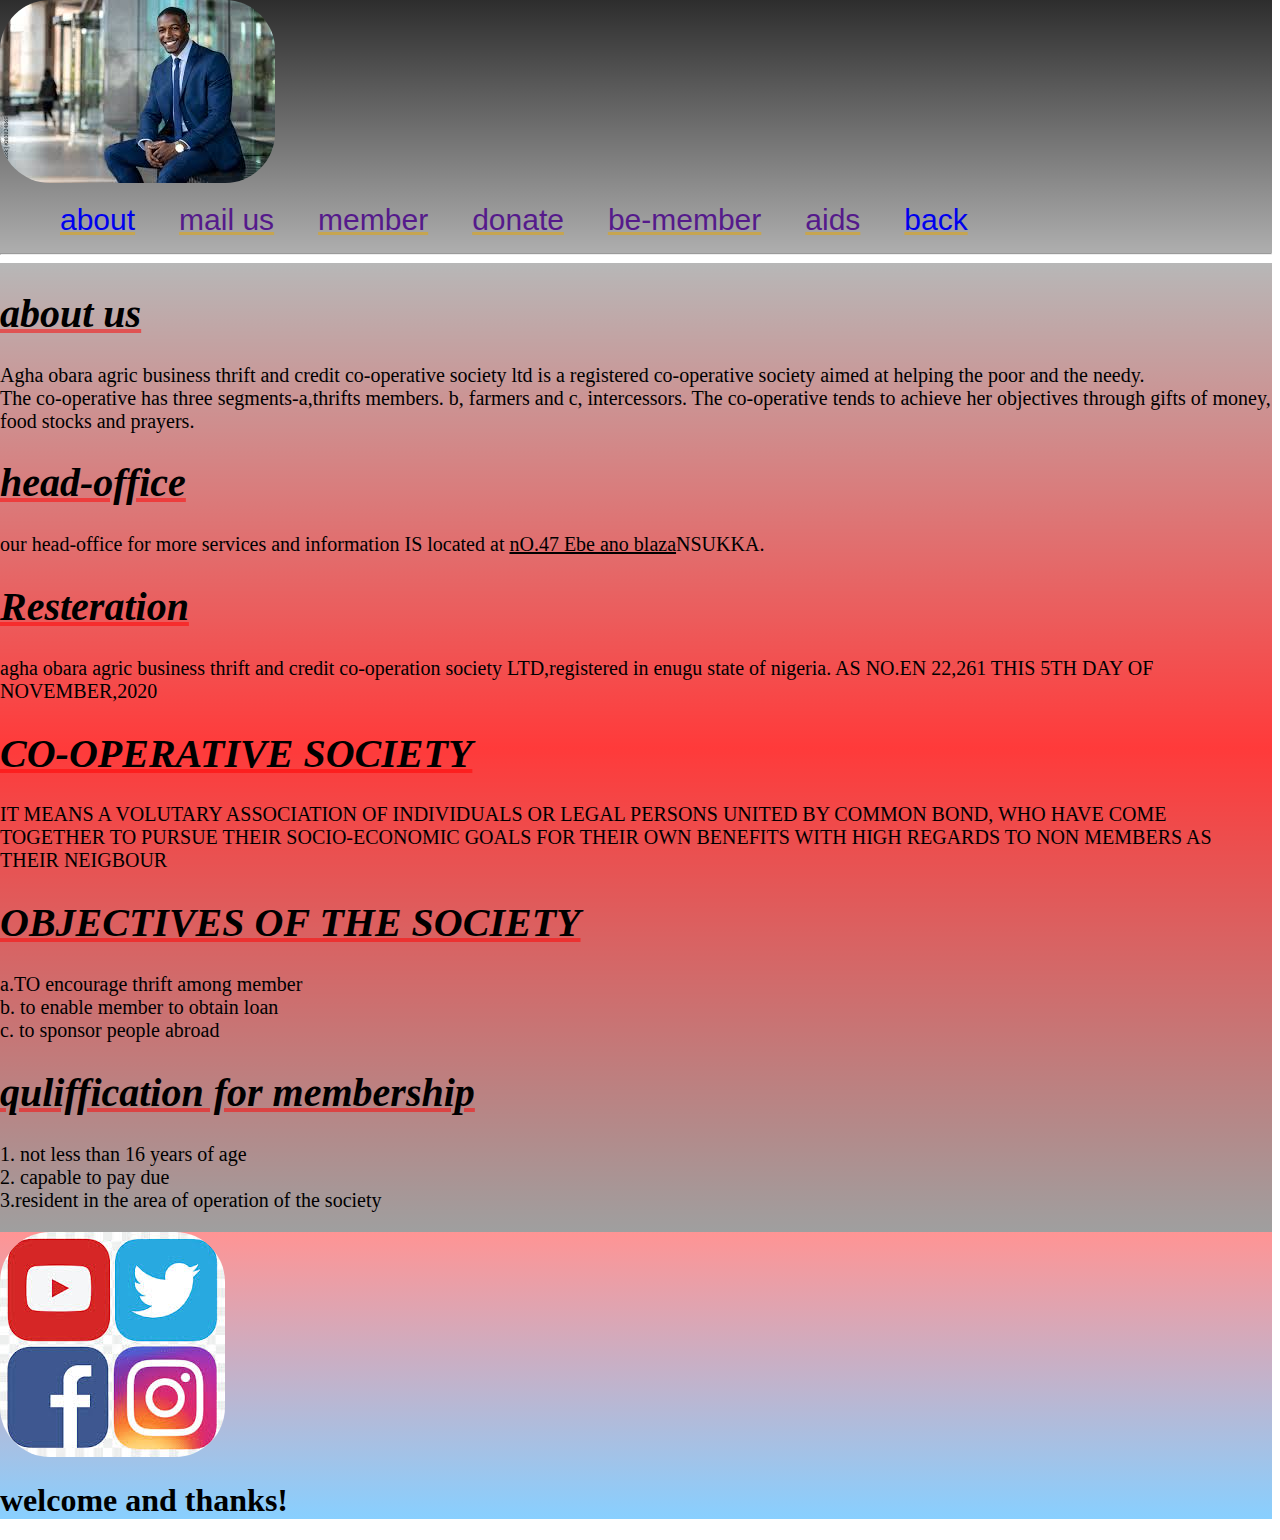
<file: about.html>
<!DOCTYPE html>
<html lang="en">
<head>
    <meta charset="UTF-8">
    <meta name="viewport" content="width=device-width, initial-scale=1.0">
    <title>Document</title>
</head>
<style>

    div.pig{
        background:linear-gradient(rgba(0, 0, 0, 0.822),rgba(0, 0, 0, 0.315)) ;
        align-items: center;
        justify-content: center;

    }
    div.pig img{
        border-radius: 50px;
        box-decoration-break: slice;
        border-width: 12px;
        
    }
   div .pig img:hover{
        background-color: blue;
        filter: saturate(5.9rem);

    }
    div.pig ul li{
        
        display: inline;
        
        font-family: Impact, Haettenschweiler, 'Arial Narrow Bold', sans-serif;
        font-size: 30px;
        

        justify-content: space-between;
        padding: 20px;
        
        
        
    }
    
    div.pig ul li a:hover{ 
        padding: 20px;
        border-radius: 10px;
        text-decoration-color: teal;

        background-color: rgba(0, 0, 0, 0.356);
        margin: 2px;
        font-family: Impact, Haettenschweiler, 'Arial Narrow Bold', sans-serif;
        font-style: initial;
        
    }
    
    div.pig ul li a{ 
        color: solid white;
        text-decoration: underline;
        text-decoration-color: rgba(218, 165, 32, 0.637);
       justify-content: center;
       align-content: center;
       border-color: gold;
       
       
      
      
    }
    div.rat{
        align-content: center;
        justify-content: center;
        background: linear-gradient( rgba(0, 0, 0, 0.281),rgba(255, 0, 0, 0.774),rgba(0, 0, 0, 0.377));
        filter: blur(70%) ;
        opacity: 1px;
    }
    div.rat h1{
        font-size: 40px;
        font-style: italic;
        text-decoration: underline;
        text-decoration-color: rgba(255, 0, 0, 0.5);
        lighting-color: rgba(0, 0, 0, 0.253);
    }
    div.rat p{
        font-size: 20px;
        
    }
    div.rat span{
        font-size: 3opx;
        text-decoration: underline;
        text-shadow: 20px;
    }
    div{
        background:linear-gradient(rgba(255, 0, 0, 0.418),rgba(0, 153, 255, 0.466));
        margin-bottom: -0%;

    }
    div.xas img{
        border-radius: 50px;
        background-color:red ;
    }
    h1{
        background: transparent;
    }
</style>

<body style="margin-left: 0%; margin-top: 0; margin-left: 0%;margin-bottom: 0%;">
    <div class="pig">
    <img src="images (1).jpeg" alt="">
    <ul>
        <li><a href="about.html">about</a></li>
        <li><a href="">mail us</a></li>
        <li><a href="">member</a></li>
        <li><a href="">donate</a></li>
        <li><a href="">be-member</a></li>
        <li><a href="">aids</a></li>
        <li><a href="commence web.html">back</a></li>
       </ul> <hr>
    </div>
    <div class="rat">
        <h1>about us</h1>
        <p>Agha obara agric business thrift and credit co-operative society ltd is a registered co-operative society aimed at helping the poor and the needy. <br>
            The co-operative has three segments-a,thrifts members. b, farmers and c, intercessors. The co-operative tends to 
         achieve her  objectives through gifts of money, food stocks and prayers. </p>
        <h1>head-office

        </h1>
        <p>our head-office for more services and information IS located at <span>nO.47 Ebe ano blaza</span>NSUKKA.</p>
      <h1>Resteration</h1>  
      

      <p>agha obara agric business thrift and credit co-operation society LTD,registered in enugu state of nigeria. AS NO.EN 22,261 THIS 5TH DAY OF NOVEMBER,2020   </p>
      <H1>CO-OPERATIVE SOCIETY</H1>
      <P>IT MEANS A VOLUTARY ASSOCIATION OF INDIVIDUALS OR LEGAL PERSONS UNITED BY COMMON BOND, WHO HAVE COME TOGETHER TO PURSUE THEIR SOCIO-ECONOMIC GOALS FOR THEIR OWN BENEFITS WITH HIGH REGARDS TO NON MEMBERS AS THEIR NEIGBOUR</P>
      <H1>OBJECTIVES OF THE SOCIETY</H1>
      <P>a.TO encourage thrift among member <br>b. to enable member to obtain loan <br> c. to sponsor people abroad </P>
      <h1>  quliffication for membership</h1>
      <p>1. not less than 16 years of age <br>
    2. capable to pay due <br>
3.resident in the area of operation of the society </p>

    </div>
    <div class="xas">
        <img src="download (1).jpeg" alt="">
        <h1>welcome and thanks!</h1>
    </div>
    
</py-script>
    
</body>
</html>
</file>
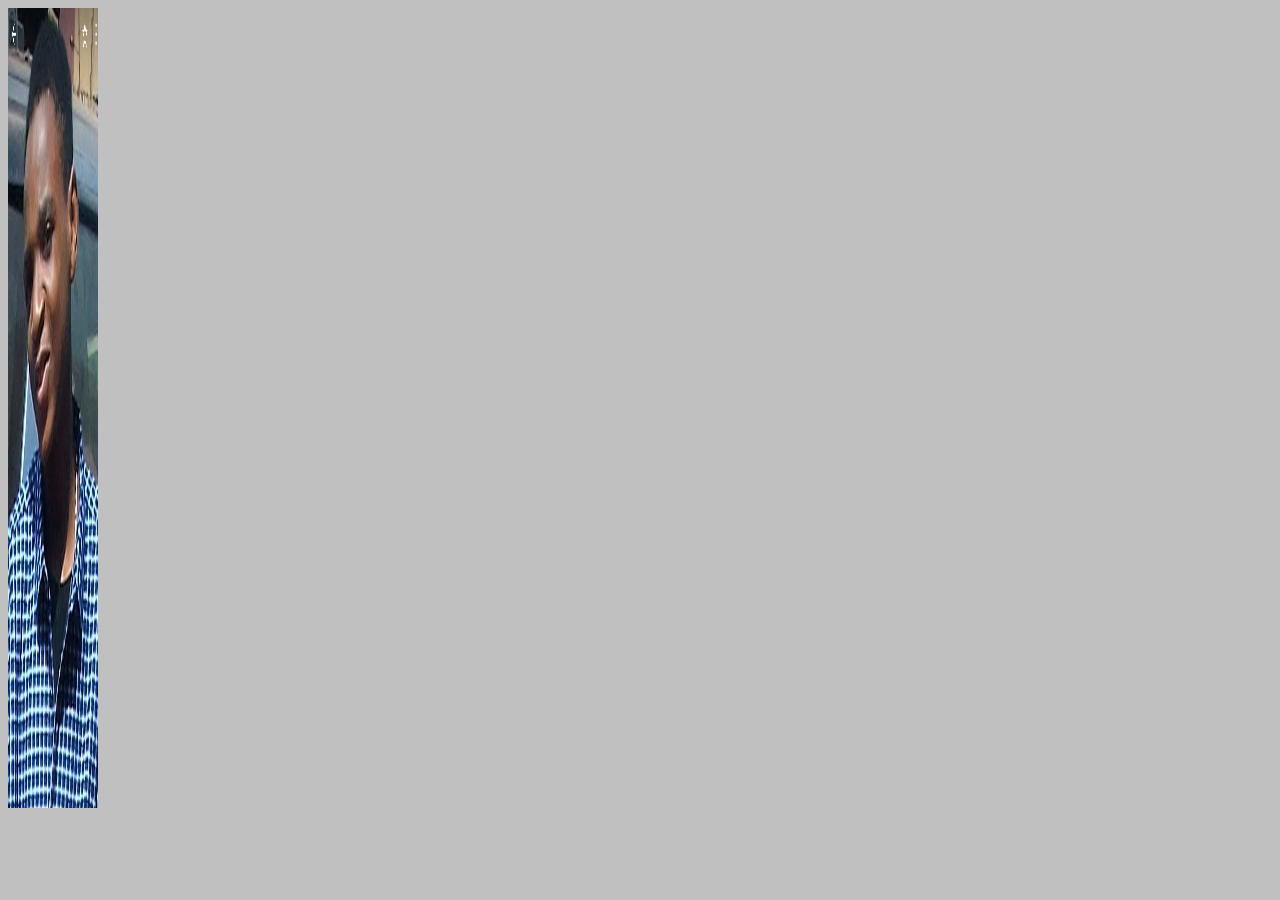
<file: aid.html>
<!DOCTYPE html>
<html lang="en">
<head>
    <meta charset="UTF-8">
    <meta name="viewport" content="width=device-width, initial-scale=1.0">
    <title>Document</title>
</head>
<style>
    body{
        background:rgba(128, 128, 128, 0.493);
    }
    object img{
        height: 800px;
        width: 90px;

    }-40px -20px 30px 10px  rgb(162, 55, 211)
    object{
        background-color: black;
    }
</style>
<body>
    <object data="" type=""><img src="Screenshot_20240317-164515.png"></object>
</body>
</html>
</file>
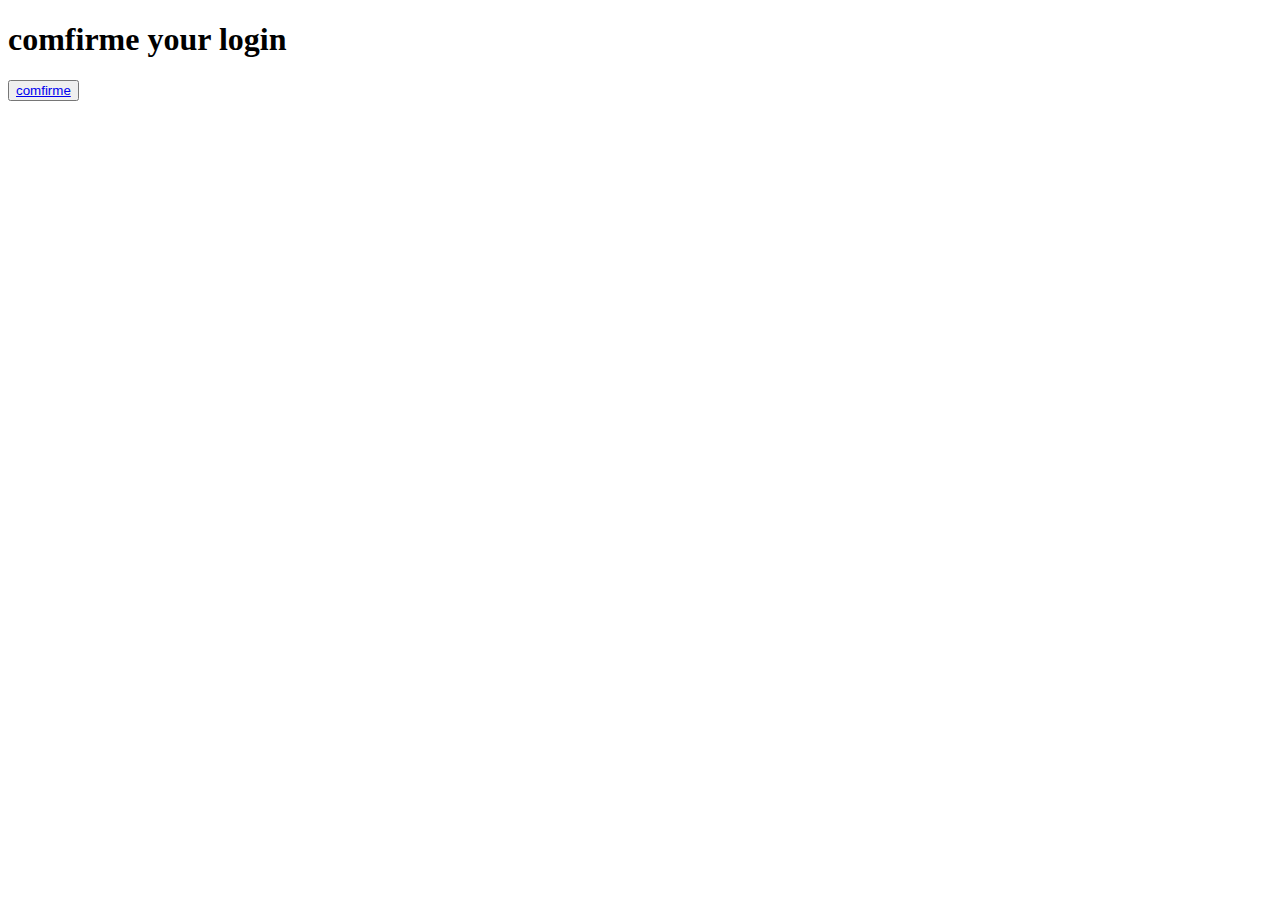
<file: comfire.html>
<!DOCTYPE html>
<html lang="en">
<head>
    <meta charset="UTF-8">
    <meta name="viewport" content="width=device-width, initial-scale=1.0">
    <title>Document</title>
</head>
<body>
    <main>
        <h1 colo>comfirme your login</h1>
        <div id="data"></div>
        <div>
            <button id="btn" ><a href="commence web.html">comfirme</a></button>
        </div>
<p id="type"></p>
    </main>
    <script>
        fetch('python.html')
        .then((result) => {const json=localStorage.getItem('form');
        const obj=JSON.parse(json);
        const type=document.getElementById("type");
        for( key in obj){
            const markup = 
            `<div>
                <span>${key}: ${obj[key] }</span>
                </div>
                `;
                document.getElementById("data").innerHTML=markup;
            }
            
        }).catch((err) => {
            type.textContent=json;
            
        });
        
    
    </script>
</body>
</html>
</file>
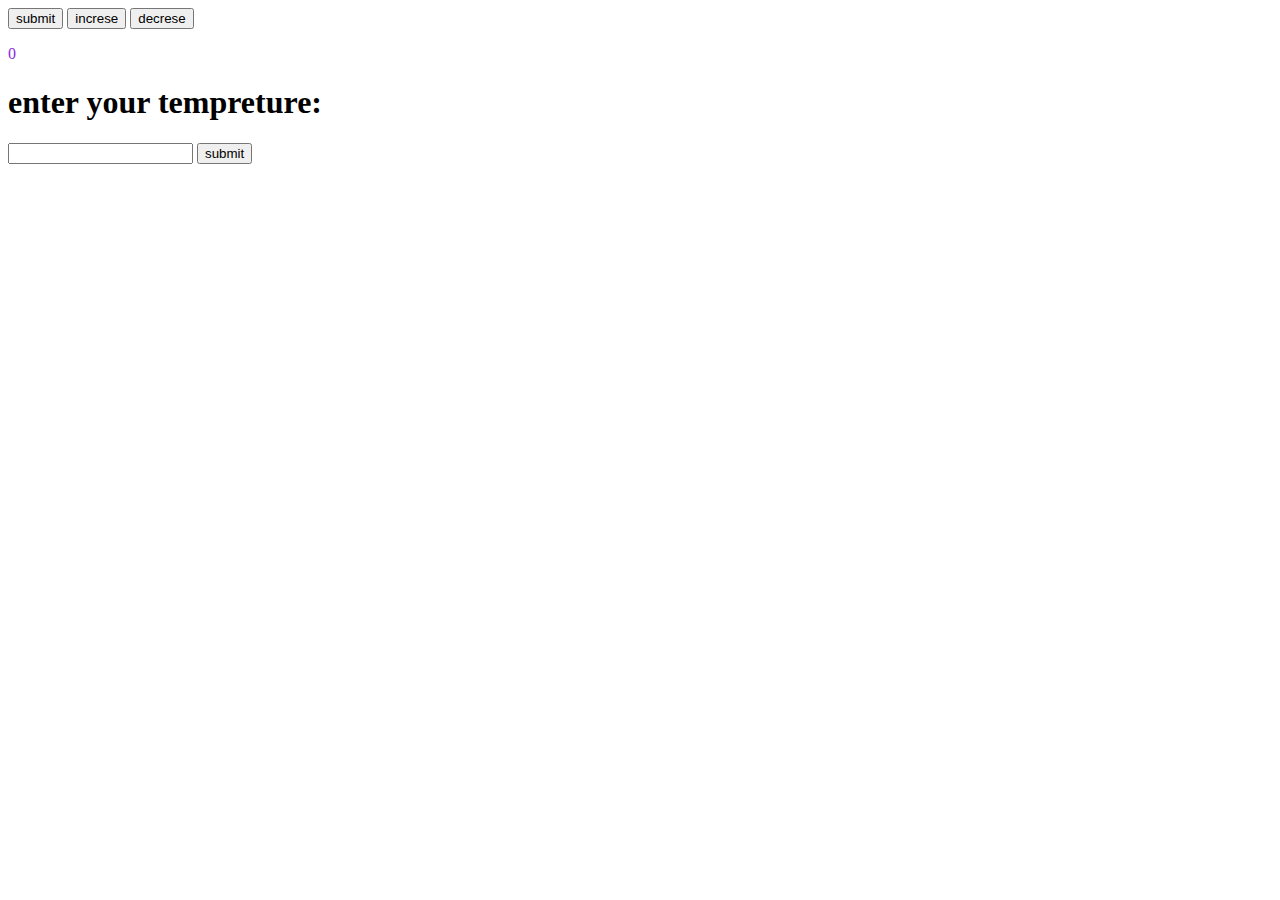
<file: it.html>
<!DOCTYPE html>
<html lang="en">
<head>
    <meta charset="UTF-8">
    <meta name="viewport" content="width=, initial-scale=1.0">
    <title>Document</title>
</head>
<body> 
    
    <button type="" id="white">submit</button>
    <button type="" id="ja"> increse</button>
    <button type="" id="ni">decrese</button>
<p id="fet" style="color: blueviolet;">0</p>
<h1>enter your tempreture:</h1>
<input type="text" id="text">
<button type="submit" id="submit">submit</button>
<p id="kill" style="color: brown;"></p>
</body>
<Script>
    const botton =document.getElementById("white") 
    const rice=document.getElementById("ja");
    const be=document.getElementById("ni");
    
    const rat=document.getElementById("fet");
   let count=0;
        
    botton.onclick=function () {
        count++;
        rat.textContent=count;
        
    }   
    rice.onclick=function () {
        count--;
        rat.textContent=count;
    }
    be.onclick=function () {
        count=0;
        rat.textContent=count;
        
    }
    const is=document.getElementById("text");
    const end=document.getElementById("submit");
    let age;
    const kill=document.getElementById('kill')
    end.onclick=function () {
        age=is.value;
        age=Number(age);
        if (age>273) {
            kill.textContent='ho! it is too  hot';
            
        }
        else if (age>0) {
            kill.textContent='uh! it is a normal weather';
            
        }
        else if (age==0) {
            kill.textContent='run!it is a cold weather';
            
            
        }
    else  if (age>10) {
    kill.textContent='it is too cold'
    }
   
else{
    kill.textContent='ivalid! pls try again'
    age=9-2;
}
}   
    
    

</Script>
</html>
</file>
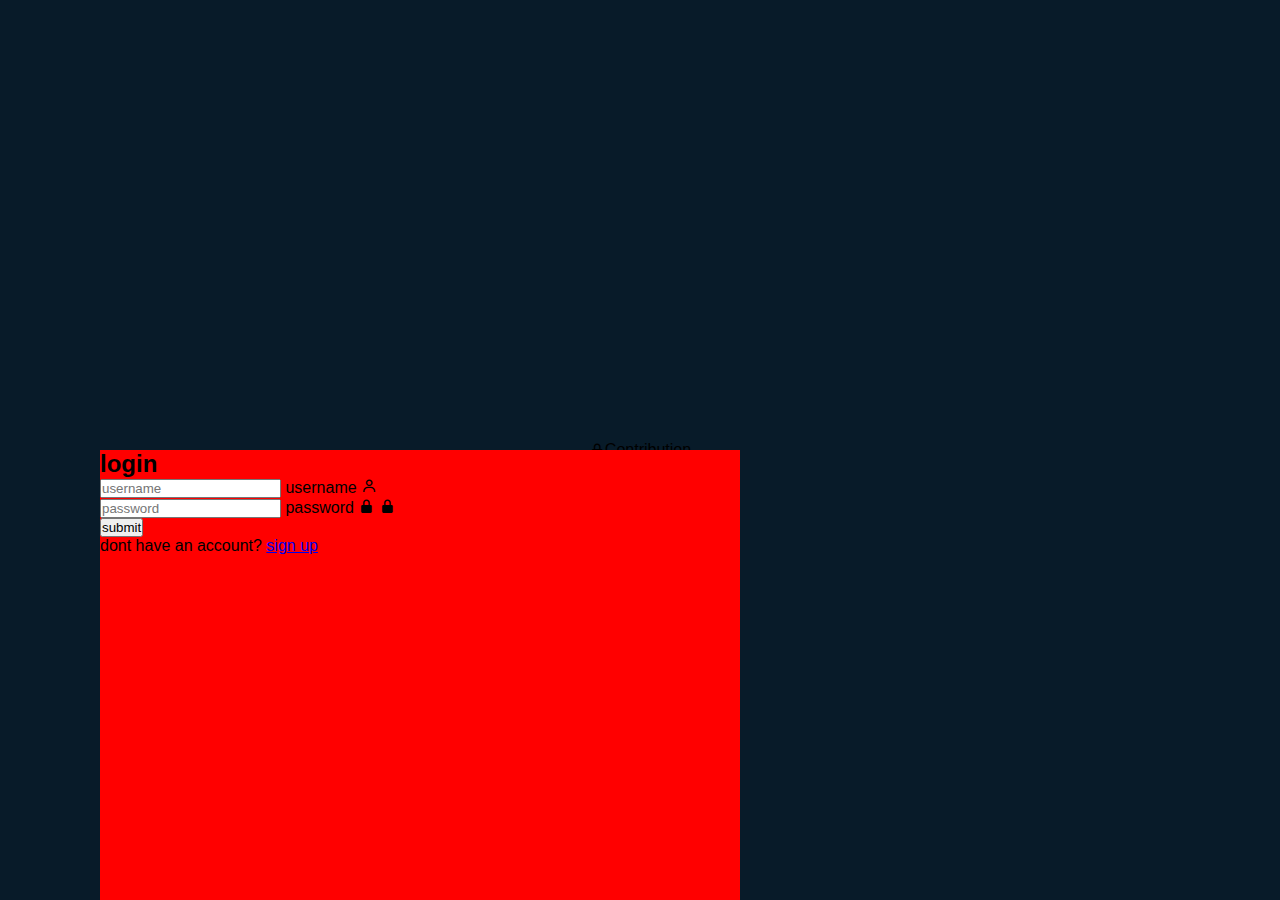
<file: killmr.html>
<!DOCTYPE html>
<html lang="en">
<head>
    <meta charset="UTF-8">
    <meta name="viewport" content="width=device-width, initial-scale=1.0">
    <title>Document</title>
    <link href='https://unpkg.com/boxicons@2.1.4/css/boxicons.min.css' rel='stylesheet'>

</head>
<!--i class='bx bxs-like bx-spin'></i>
<i class='bx bxs-like bx-tada'></i>
<i class='bx bxs-like bx-flashing'></i>
<i class='bx bxs-like bx-burst'></i>
<i class='bx bxs-like bx-fade-left'></i>
<i class='bx bxs-like bx-fade-right'></i>
<i class='bx bxs-like bx-fade-up'></i>
<i class='bx bxs-like bx-fade-down'></i>
<!-- Boxicons web component -->
<!--box-icon name='bell' animation='tada'></box-icon>
Animation on Hover<i class='bx bxs-like bx-spin-hover'></i>
<!--i class='bx bxs-like bx-tada-hover'></i>
<i class='bx bxs-like bx-flashing-hover'></i>
<i class='bx bxs-like bx-burst-hover'></i>
<i class='bx bxs-like bx-fade-left-hover'></i>
<i class='bx bxs-like bx-fade-right-hover'></i>
<i class='bx bxs-like bx-fade-up-hover'></i>
<i class='bx bxs-like bx-fade-down-hover'></i>
<!-- Boxicons web component -->
<i class='bx bxs-lock-alt'></i>
Contribution

<box-icon type='solid' name='grid'></box-icon>
<style>
    *{
        font-family:'poppins', sans-serif;
       margin: 0; 
       padding: 0;
       box-sizing: border-box;
    }
    body{
        display: flex;
        justify-content: center;
        align-items: center;
        min-height: 100vh;
        background: #081b29;

    }
    div.wrappeer{
        position: relative;
        width: 750px;
        height: 450px;
        background: transparent;
        border:2px solid  royalblue ;
    }
    div.wrapper div.form{
        position: absolute;
        left: 100px;
        width: 50%;
        height: 50%;
        background: red;
        display: flex;
        flex-direction: column;

    }
</style>
<body>
    <div class="wrapper">
        <div class="form">
            <h2>login</h2>
            <form action="">
                <div class="input">
                    <input type="text" placeholder="username" required>
                    <label for="">username</label>
                    <i class='bx bx-user'></i>
                    <box-icon name='bell' animation='tada-hover'></box-icon>
                </div>
                <div class="input">
                    <input type="password" placeholder="password" required>
                    <label for="">password</label>
                    <i class='bx bxs-lock-alt'></i>
                    <i class='bx bxs-lock-alt'></i>


                </div>
                <button type="submit" class="btn">submit</button>
            <div class="log">
             <p>dont have an account? <a href="http://" class="register-link">sign up</a></p>   
            </div>
            </form>
    </div>

    </div>
    
</body>
<script>
    
</script>
</html>
</file>
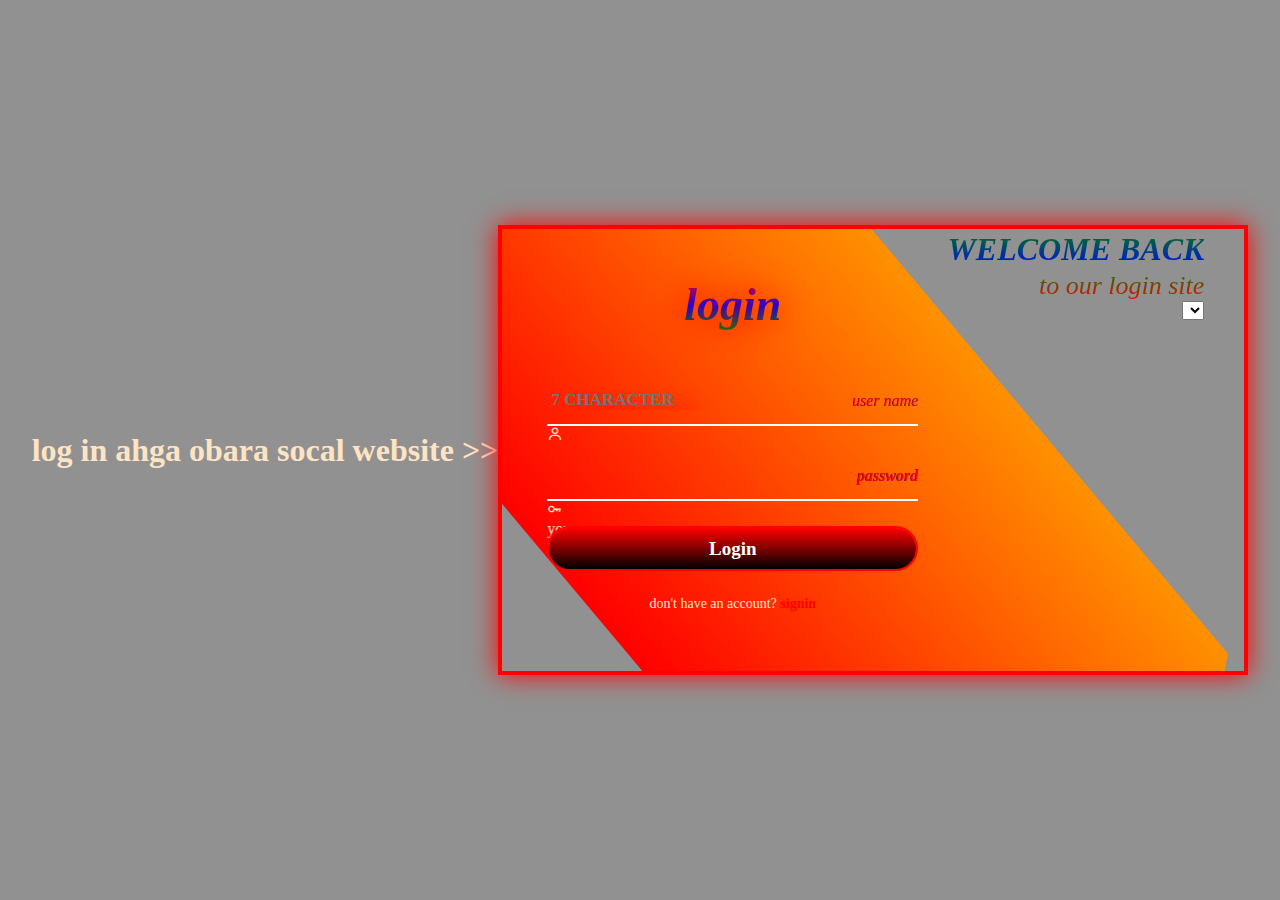
<file: python.html>
<!DOCTYPE html>
<html lang="en">
<head>
    <meta charset="UTF-8">
    <meta name="viewport" content="width=device-width, initial-scale=1.0">
    <title>Document</title>
    <link href='https://unpkg.com/boxicons@2.1.4/css/boxicons.min.css' rel='stylesheet'>
  <link rel="stylesheet" href="ccss.css">
  <h1 class="h2 "> log in ahga obara socal website >> </h1>
    <h1></h1>
</head>
<body >
    
    <div class="ci " id="work">
        
        <div class="curve" id="but"></div>
        <div class="curve2"></div>
    <div class="form">
        
        <h1 class="">login</h1>
        <form action="" class="form-box" method="post" id="form">
            <div class="input">
                <input type="text" title="MUST BE AN ALPHABET WITH MAXIMIZE 7 CHARACTER" name="username" pattern ="[A-Za-z]{1,7}" required id="user" class="user" placeholder=" 7 CHARACTER" ><p id="result"></p>
                <label for="username"
                 >user name</label>
                <a href="tel:+"> </a>
           <i class='bx bx-user'></i>
            </div>
            <div class="input">   
                   <input type="password" title="your password must be at least 8 character" pattern="[a-zA-Z0-9]{1,8}"  required  name="password"  id="pass"><i class='bx bx-key'></i><p class="error">your</p>

                <label  style="
                 font-weight: bold;
                 
                filter: blur(0.px);">password</label>

                <i class='bx bx-key'></i>
            </div>
            <div class="input">
                <button class="btn" type="submit" id="rat" onclick="" >Login</button>
            </div>
            <div class="register">
               <p> don't have an account? <a href="sign.html"  class="sing-up">signin</a></p> 
            </div>
           

        </form>
    </div> 
   <div class="
   info log">
    <h1 class="log">welcome back</h1>
    <p>to our login site</p>
    <select name="" id="" ></select>
   </div> 
  
            
    
     <script>
           async function verifyUser() {
      const email = document.getElementById("email").value;
      const password = document.getElementById("password").value;

      const response = await fetch('/login', {
        method: 'POST',
        headers: {
          'Content-Type': 'application/json'
        },
        body: JSON.stringify({ email, password })
      });

      if (response.ok) {
        alert("Login successful!");
      } else {
        alert("Invalid credentials.");
      }
    } 
     </script>  
       
</body>
</html>
</file>
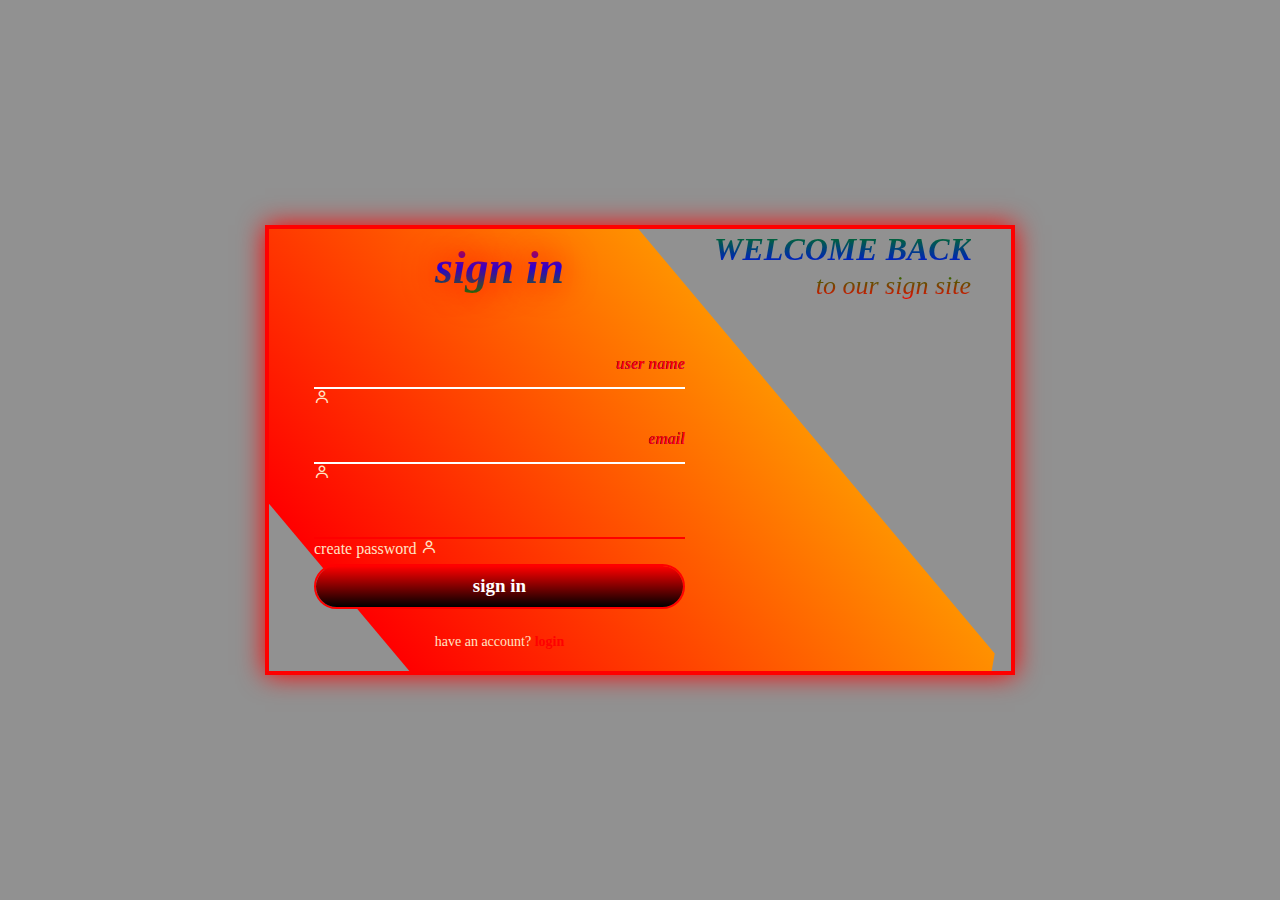
<file: sign.html>
<!DOCTYPE html>
<html lang="en">
<head>
    <meta charset="UTF-8">
    <meta name="viewport" content="width=device-width, initial-scale=1.0">
    <title>Document</title>
    <link href='https://unpkg.com/boxicons@2.1.4/css/boxicons.min.css' rel='stylesheet'>
  <link rel="stylesheet" href="ccss.css">
  
</head>
<body >
    <div class="ci " id="work">
        
        <div class="curve" id="but"></div>
        <div class="curve2"></div>
    <div class="form">
        
        <h1 >sign in</h1>
        <form action="" class="form-box" method="post">
            <div class="input">
                <input type="text" required>
                <label for="" style="
                 font-weight: bold;
                z-index: -1;
                filter: blur(0.px);">user name</label>
                <a href="tel:+"> </a>
           <i class='bx bx-user'></i>
            </div>
            <div class="input">   
                 <input type="email" pattern="[a-zA-Z0-9+_!]+@gmail.com" required id="password">
                <label for="" style="
                 font-weight: bold;
                 z-index: -1;
                filter: blur(0.px);">email</label>

                <i class='bx bx-user'></i>
            </div>
            <div class="input">
                <input type="username"   id="username>
                <label for="" style="
                 font-weight: bold;
                z-index: -1;
                filter: blur(0.px);">create password</label>
                <a href="tel:+"> </a>
           <i class='bx bx-user'></i>
            </div>
            
            
            <div class="input">
                <button class="btn" type="submit" id="rat" onclick="saveUser()" >sign in</button>
            </div>
            <div class="register">
               <p>  have an account?  <a href="python.html"  aria-valuetext="me" onclick="change()" class="sing-up" id="chan">login</a></p> 
            </div>
            
        </form>
    </div> 
   <div class="info log">
    <h1>welcome back</h1>
    <p>to our sign site</p>
   </div> 
  
            
   
        
        
</body>
<script>
   async function saveUser() {
      const email = document.getElementById("email").value;
      const password = document.getElementById("password").value;

      const response = await fetch('/register', {
        method: 'POST',
        headers: {
          'Content-Type': 'application/json'
        },
        body: JSON.stringify({ email, password })
      });

      if (response.ok) {
        alert("User registered successfully!");
      } else {
        alert("Failed to register user.");
      }
    }  
    try {
    // Hash the password for security
    const hashedPassword = await bcrypt.hash(password, 10);

    // Save user to the database
    const user = new User({ email, password: hashedPassword });
    await user.save();

    res.status(201).send('User saved successfully');
  } catch (error) {
    res.status(400).send('Error saving user: ' + error.message);
  }
;

// Start the server
app.listen(3000, () => console.log('Server started on port 3000'));
const express = require('express');
const mongoose = require('mongoose');
const bcrypt = require('bcrypt');
const jwt = require('jsonwebtoken');

const app = express();
app.use(express.json());

// Connect to MongoDB
mongoose.connect('mongodb://localhost:27017/authdb', { useNewUrlParser: true, useUnifiedTopology: true });

// Define a User schema
const userSchema = new mongoose.Schema({
  email: { type: String, required: true, unique: true },
  password: { type: String, required: true }
});

const User = mongoose.model('User', userSchema);

// Login route
app.post('/api/login', async (req, res) => {
  const { email, password } = req.body;

  try {
    // Find user by email
    const user = await User.findOne({ email });
    if (!user) {
      return res.status(404).send('User not found');
    }

    // Compare passwords
    const isPasswordValid = await bcrypt.compare(password, user.password);
    if (!isPasswordValid) {
      return res.status(401).send('Invalid credentials');
    }

    // Generate JWT (JSON Web Token)
    const token = jwt.sign({ userId: user._id }, 'your-secret-key', { expiresIn: '1h' });

    res.status(200).json({ message: 'Login successful', token });
  } catch (error) {
    res.status(500).send('Error logging in: ' + error.message);
  }
});

// Start the server
app.listen(3000, () => console.log('Server running on port 3000'));
const bcrypt = require('bcrypt');

// Register a new user
app.post('/api/register', async (req, res) => {
  const { email, password } = req.body;

  try {
    // Hash the password
    const hashedPassword = await bcrypt.hash(password, 10);

    // Save user to the database
    const user = new User({ email, password: hashedPassword });
    await user.save();

    res.status(201).send('User registered successfully');
  } catch (error) {
    res.status(400).send('Error registering user: ' + error.message);
  }
});
const jwt = require('jsonwebtoken');

function authenticateToken(req, res, next) {
  const token = req.headers['authorization'];

  if (!token) return res.status(401).send('Access denied');

  try {
    const verified = jwt.verify(token, 'your-secret-key');
    req.user = verified;
    next();
  } catch (error) {
    res.status(403).send('Invalid token');
  }
}

// Example of a protected route
app.get('/api/protected', authenticateToken, (req, res) => {
  res.send('You have access to this protected route');
});
</script>
</html>
</file>
<file: ccss.css>
*{
    padding: 0%;
    margin: 0%;
    box-sizing: border-box;
    font-family: "poppins";

}
body{
    display: flex;
    justify-content: center;
    min-height: 100vh;
    align-items: center;
    background:rgba(0, 0, 0, 0.432);
    color: bisque;
}
.ci{
    position: relative;
    width: 750px;
    height: 450px;
    border: 4px solid red  ;
    box-shadow: 0 0 25px red ;
    overflow: hidden;
    animation:aka 3s 3s infinite;
}
@keyframes aka {
    0%{
        box-shadow: blue;

    }
    10%{
        box-shadow: pink;
    }
}
 h2{

    font-size:46px;
    text-align: left;
    color: antiquewhite;
    font-weight: bolder;
    font-style: italic;
    background:linear-gradient(red,blue,green ) ;
    text-shadow: 0 0 33px rgba(255, 0, 0, 0.959);
    border-radius: 40px;
    margin-bottom: 20px;
    background-clip: text;
    color: transparent;
    
}

.ci .form{
    position: absolute; 
    top: 0%;
    width: 50%;
    height: 100%;
    display: flex;
    justify-content: center;
    flex-direction: column;
    margin-left: 45px;
}
.form-reg{
display: none;
    right: 0%;
    padding: 0% 60px;
}
.form h1{
    font-size:46px;
    text-align: center;
    color: antiquewhite;
    font-weight: bolder;
    font-style: italic;
    background:linear-gradient(red,blue,green ) ;
    text-shadow: 0 0 33px rgba(255, 0, 0, 0.959);
    border-radius: 40px;
    margin-bottom: 20px;
    background-clip: text;
    color: transparent;
    
}
.form .input{
    position: relative;
    width: 100%;
    height: 50px;
    margin-top:25px ;
}
label{
    color: red;
    margin-right: 0%;
    background: linear-gradient(green,blue);
    font-family: Georgia, 'Times New Roman', Times, serif;
    font-style: italic;
    background-clip: text;
    color: transparent;
}

.input input{
    position: relative;
    width: 100%;
    height: 100%;
    background: transparent;
    border: none;
 
    outline: none;
    font-size: 17px;
    color:white;
    text-shadow: 20px 15px 20px red;
    font-weight: 600;
    border-bottom: 2px solid white  ;
    padding-right: 23px;
}

.input label{
    position: absolute;
    top: 50%;
    right: 0%;
    transform: translatey(-50%);
    color:red;
    transition: .5s;
    z-index: 600px;
    
    
}
form::after{
    content: "";
    
}
.input input:focus ~ label, 
.input input:valid ~ label{
    top: -5px;
    margin-right: -30px;
    background: linear-gradient(black,);
    font-family: Georgia, 'Times New Roman', Times, serif;
    font-style: italic;
    background-clip: text;
    color: transparent;
     z-index: 300px;
    text-shadow: 0px 0px 20px white;
} 

input:focus,
input:valid
{
border-color: red;


font-family: Georgia, 'Times New Roman', Times, serif;
font-style: italic;

color: black;
}

.btn{
    position: relative;
    width: 100%;
    height: 45px;
    background: transparent;
    color: white;
    border-radius: 40px;
    cursor: pointer;
    font-size: 19px;
    font-weight: 600;
    border: 2px solid red;
    overflow: hidden;
    z-index: 1;
}
.btn::before{
    content: "";

    position: absolute;
    height: 300%;
    width: 100%;
    background: linear-gradient(black,red,black,red) ;
    top: -100%;
    left: 0%;
    z-index: -1;
 transition: .5s;

}
.btn:hover::before{
    top: 0;
}
.register{
    font-size: 14px;
    text-align: center;
    margin: 20px 0 10px;

}
.register a{
    text-decoration: none;
    color: red;
    font-weight: 600;

}

.register a:hover{
    text-decoration: underline;
    margin-left: 5px;
    transition: .3s;
    padding: 2px;
    top: 8%;
    color:blue
    ;
}

.register a:hover
.info{
    position: absolute;
    top: 0%;
    height: 100%;
    width: 50%;
    display: flex;
    justify-content: center;
    flex-direction: column;
}
.info.log{
    right: 0;
    text-align: right;
    padding: 0 40px 60px 150px ;

}
.info.log-reg{
    right: 0;
    text-align: right;
    padding: 0 40px 60px 150px ;
    display: none;

}


.info h1 {
    text-transform: uppercase;
    font-size: 32px;
    line-height: 1.3;
    background: linear-gradient(green,blue);
    font-family: Georgia, 'Times New Roman', Times, serif;
    font-style: italic;
    background-clip: text;
    color: transparent;
}
.info p{
    font-size: 26px;
    background: linear-gradient(green,red);
    font-family: Georgia, 'Times New Roman', Times, serif;
    font-style: italic;
    background-clip: text;
    color: transparent;


}
.ci .curve{
    position: absolute;
    right: 0;
    top: -5px;
    height: 600px;
    width: 850px;
    background: linear-gradient(45deg,black ,red);
    transform: rotate(10deg
    ) skewy(40deg);
   display:none;
   z-index: -1;
    transform-origin:bottom right;
    transition: 1.5s ease;
    animation:rotate 6s  ease-in infinite;
}

.ci .curve2{
    position: absolute;
    right: 0;
    top: -5px;
    height: 600px;
    width: 850px;
    background: linear-gradient(#ff9100,red);
    transform: rotate(10deg) skewy(40deg);
    z-index: -1;
    
    transition: 1.5s ease;
    animation:rotate 6s 1 ease-in;

}
@keyframes rotate{
    0%{transform: rotate(10deg
        ) skewy(40deg);
    background: rgba(255, 0, 0, 0.514);}
   
    10%{
        transform: rotate(0deg,
        ) skewy(0deg);
        background: rgba(255, 0, 0, 0.514);
}
    20%{
        background: linear-gradient(45deg,rgba(255, 0, 0, 0.678),blue,blue,black);
        transform: rotate(deg,
        ) skewy(0deg);
    }
    50%{
        rotate(10deg
        ); skewy(40deg);
        transform-origin:bottom right;
    }
    70%{
        rotate:12%;
    }
    90%{
        background: linear-gradient(black,45deg,black,rgba(255, 0, 0, 0.678),blue);
        content: "bbb";
    }
    100%{
        scale: 20px;
    }
}
 span{
    position: absolute;
    left: 0%;
    width: 32px;
    height: 6px;
    background: blue;
    border-radius: 10px;
    transform: scale(2.2);
    rotate:(calc(var(--1)*(360deg/13))) ;
    transform-origin: 300px;
}
</file>
